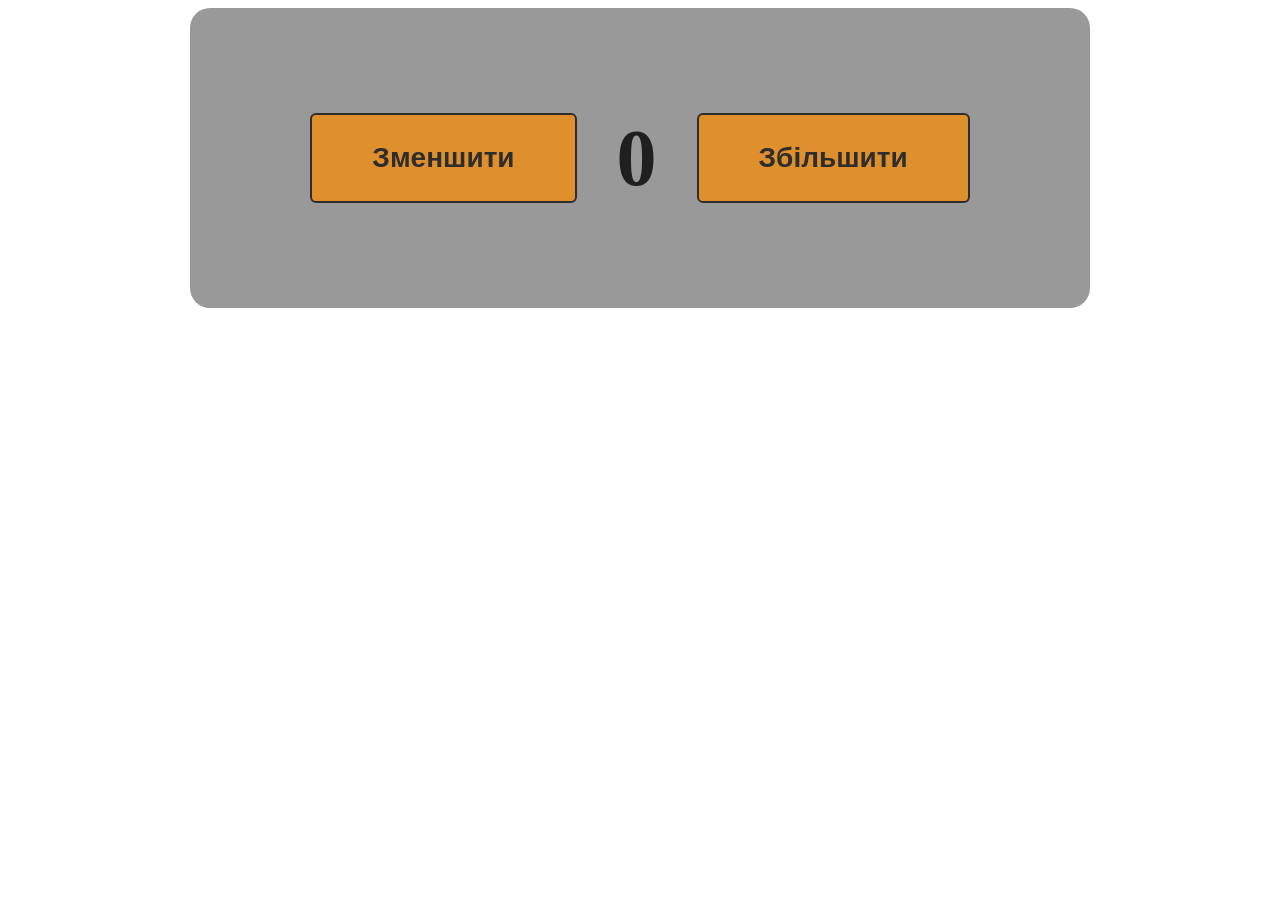
<file: index.html>
<!DOCTYPE html>
<html lang="en">
  <head>
    <meta charset="UTF-8" />
    <meta name="viewport" content="width=device-width, initial-scale=1.0" />
    <title>Document</title>
    <link rel="stylesheet" href="./css/styles.css" />
  </head>
  <body>
    <div class="counter">
      <button class="js-decrement button">Зменшити</button>
      <p class="js-value value">0</p>
      <button class="js-increment button">Збільшити</button>
    </div>
    <script src="./js/counter.js"></script>
  </body>
</html>
</file>
<file: css/styles.css>
.counter {
  background-color: rgba(0, 0, 0, 0.4);
  display: flex;
  gap: 40px;
  justify-content: center;
  height: 300px;
  width: 900px;
  align-items: center;
  box-sizing: border-box;
  margin: 0 auto;
  border-radius: 20px;
}

.button {
  height: 90px;
  border: 2px solid black;
  background-color: darkorange;
  border-radius: 6px;
  padding: 0 60px;
  font-size: 28px;
  font-weight: 600;
  cursor: pointer;
  opacity: 0.7;
  transform: scale(1);
  transition: opacity 250ms linear, transform 250ms linear;
}

.button:hover {
  opacity: 1;
  transform: scale(1.08);
}

.value {
  font-size: 80px;
  font-weight: 800;
  margin: 0;
  color: rgba(0, 0, 0, 0.8);
}
</file>
<file: counter/styles.css>
.counter {
  background-color: rgba(0, 0, 0, 0.4);
  display: flex;
  gap: 40px;
  justify-content: center;
  height: 300px;
  width: 900px;
  align-items: center;
  box-sizing: border-box;
  margin: 0 auto;
  border-radius: 20px;
}

.button {
  height: 90px;
  border: 2px solid black;
  background-color: darkorange;
  border-radius: 6px;
  padding: 0 60px;
  font-size: 28px;
  font-weight: 600;
  cursor: pointer;
  opacity: 0.7;
  transform: scale(1);
  transition: opacity 250ms linear, transform 250ms linear;
}

.button:hover {
  opacity: 1;
  transform: scale(1.08);
}

.value {
  font-size: 80px;
  font-weight: 800;
  margin: 0;
  color: rgba(0, 0, 0, 0.8);
}
</file>
